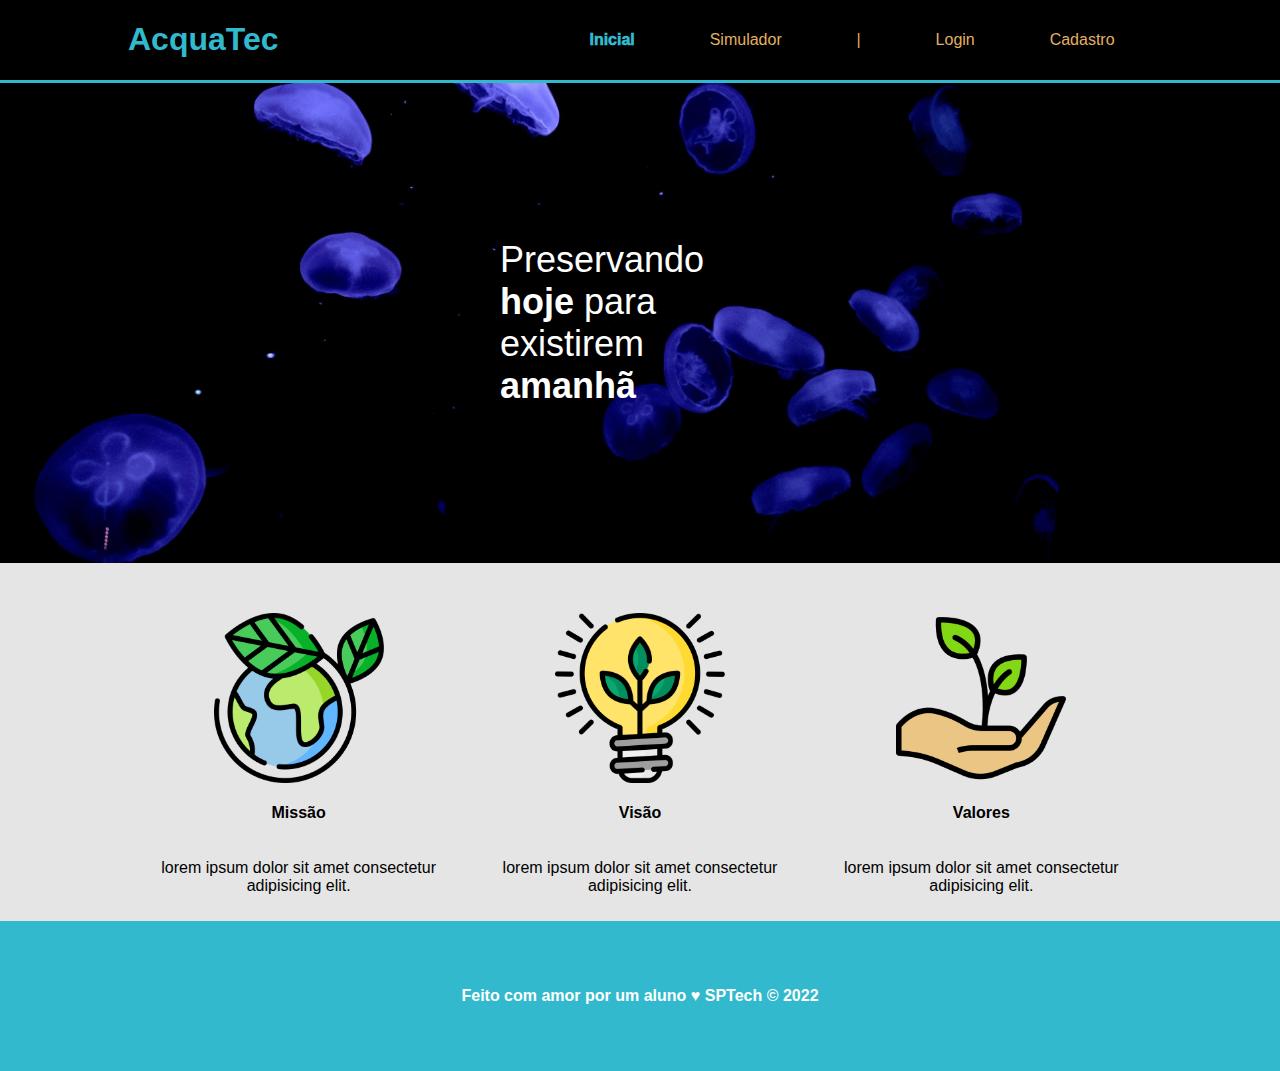
<file: Index.html>
<!DOCTYPE html>
<html lang="en">

<head>
    <meta charset="UTF-8">
    <meta http-equiv="X-UA-Compatible" content="IE=edge">
    <meta name="viewport" content="width=device-width, initial-scale=1.0">
    <title>AcquaTec</title>
    <link rel="stylesheet" href="Estilos.css">

</head>

<body>
    <div class="header">
            <div class="container">
                <h1>AcquaTec</h1>
                <ul class="navbar">
                    <li id="aqui" >Inicial</li>
                    <li>Simulador</li>
                    <li>|</li>
                    <li><a href="login.html">Login</a> </li>
                    <li><a href="cadastro.html">Cadastro</a> </li>
                </ul>
            </div>
        </div>
    
<div class="banner">
   <div class="container">
    <p>Preservando <span>hoje</span> para existirem <span>amanhã</span> </p>
   </div>
</div>

<div class="social">
    <div class="container">
        <div class="boxes">
            <div class="box">
                <img src="assets/imgs/planet-earth_color.png" alt="icone de missão">
                <h4>Missão</h4>
                <p>lorem ipsum dolor sit amet consectetur adipisicing elit.</p>
            </div>
            <div class="box">
                <img src="assets/imgs/lightbulb_color.png" alt="Icone de visão">
                <h4>Visão</h4>
                <p>lorem ipsum dolor sit amet consectetur adipisicing elit.</p>
            </div>
            <div class="box">
                <img src="assets/imgs/growth_color.png" alt="Icone de Valores">
                <h4>Valores</h4>
                <p>lorem ipsum dolor sit amet consectetur adipisicing elit.</p>
            </div>
        </div>
    </div>
</div>

<div class="footer">
    <div class="container">
        <h4>Feito com amor por um aluno &hearts; SPTech &copy; 2022</h4>
    </div>
</div>

</body>

</html>
</file>
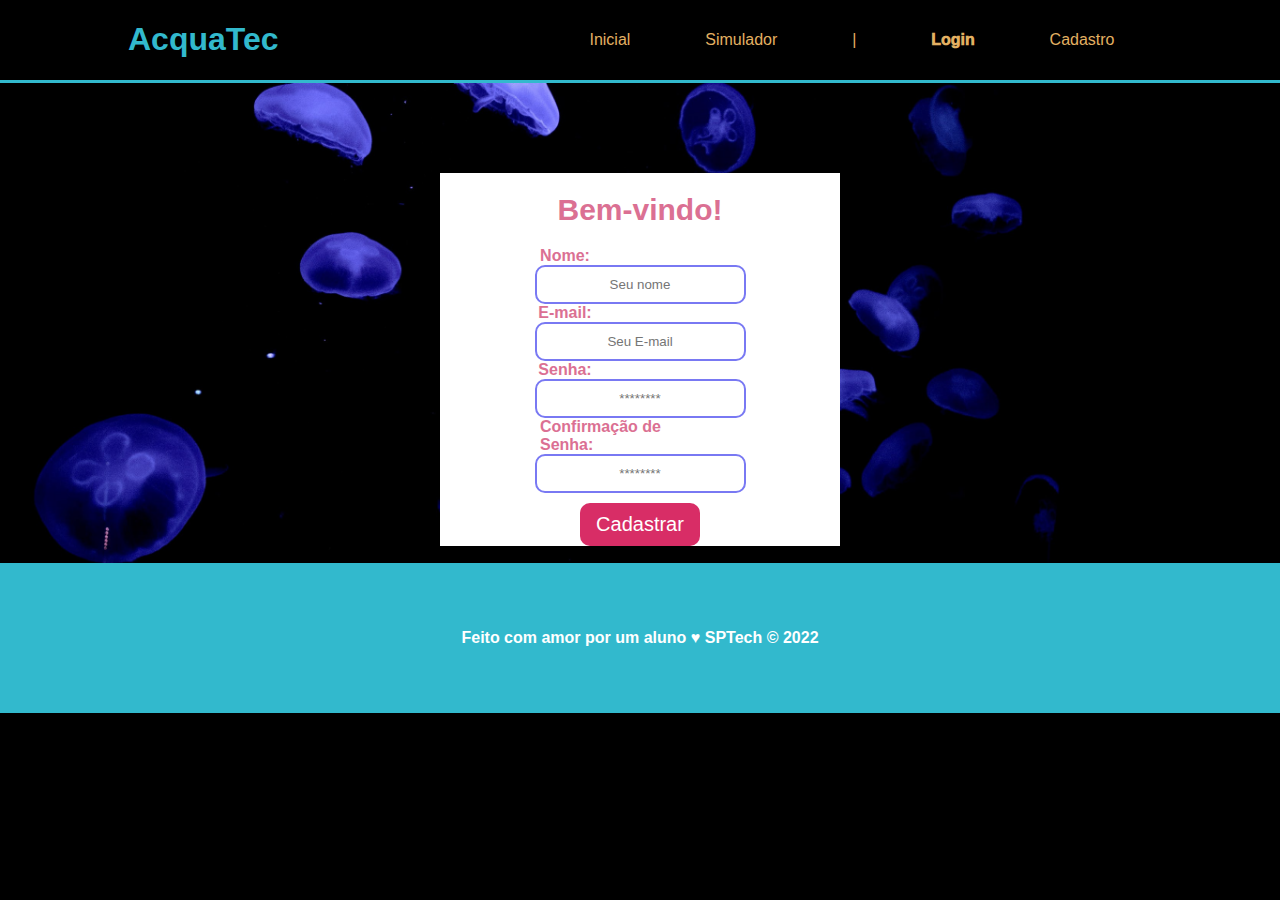
<file: cadastro.html>
<!DOCTYPE html>
<html lang="en">

<head>
    <meta charset="UTF-8">
    <meta http-equiv="X-UA-Compatible" content="IE=edge">
    <meta name="viewport" content="width=device-width, initial-scale=1.0">
    <title>Cadastro AcquaTec</title>
    <link rel="stylesheet" href="Estilos.css">
    <link rel="stylesheet" href="formulário-estilo.css">

</head>

<body>
    <div class="header">
        <div class="container">
            <h1>AcquaTec</h1>
            <ul class="navbar">
                <li><a href="Index.html">Inicial</a> </li>
                <li>Simulador</li>
                <li>|</li>
                <li id="aqui"><a href="login.html">Login</a> </li>
                <li>Cadastro</li>
            </ul>
        </div>
    </div>

    <div class="banner">
        <div class="container">
            <div class="caixa_formulario">
                <h1>Bem-vindo!</h1>
                <div class="formulario2">
                    <span>Nome:</span>
                    <input id="nome_input" type="text" placeholder="Seu nome">
                    <span>E-mail:</span>
                    <input id="email_input" type="email" placeholder="Seu E-mail">
                    <span>Senha:</span>
                    <input id="senha_input" type="password" placeholder="********">
                    <div class="conf_senha">
                        <span>Confirmação de Senha:</span>
                    </div>
                    <input id="confirmacao_input" type="text" placeholder="********">
                    <button>Cadastrar</button>
                </div>
            </div>
        </div>
    </div>

    <div class="footer">
        <div class="container">
            <h4>Feito com amor por um aluno &hearts; SPTech &copy; 2022</h4>
        </div>
    </div>

</body>

</html>
</file>
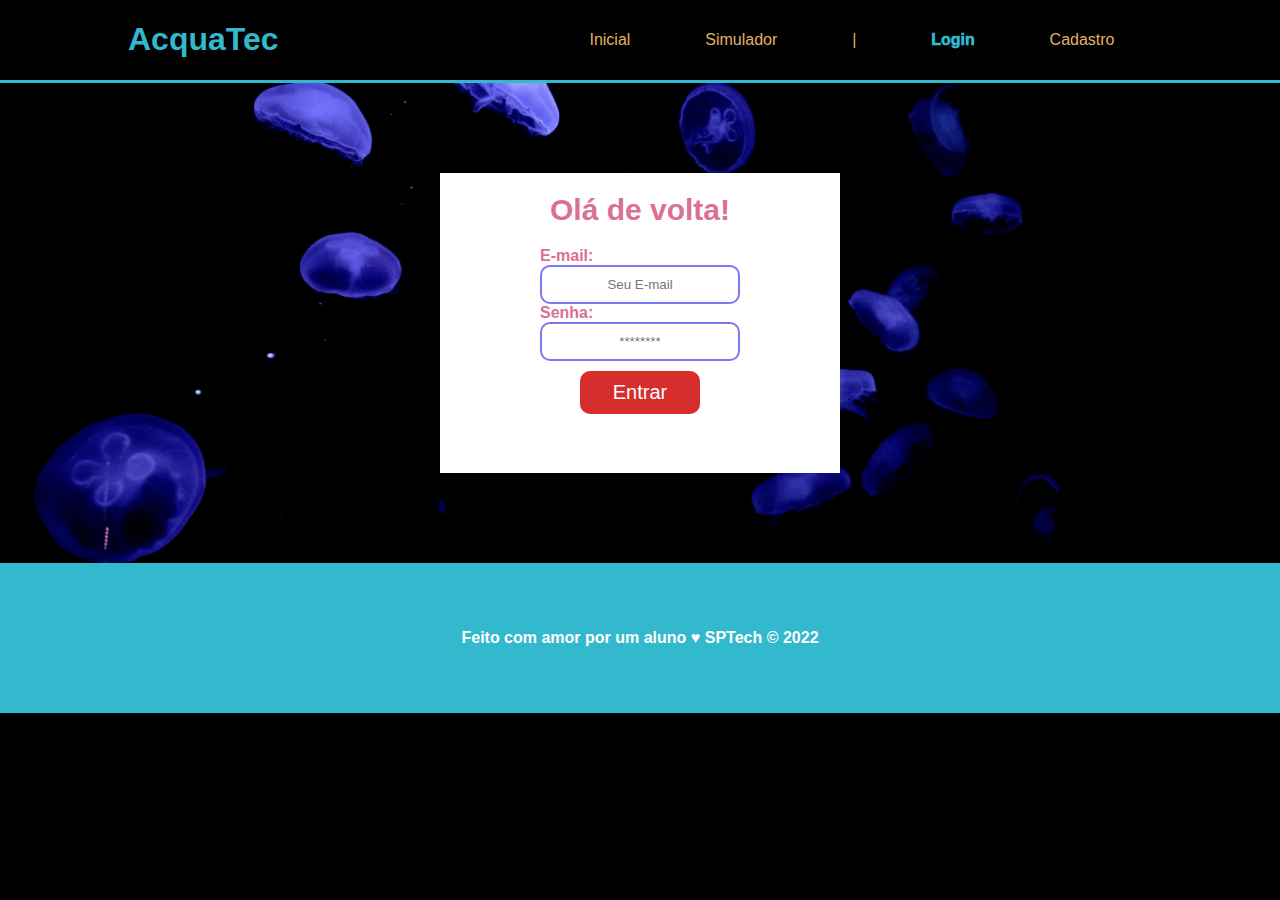
<file: login.html>
<!DOCTYPE html>
<html lang="en">

<head>
    <meta charset="UTF-8">
    <meta http-equiv="X-UA-Compatible" content="IE=edge">
    <meta name="viewport" content="width=device-width, initial-scale=1.0">
    <title>LOGIN AcquaTec</title>
    <link rel="stylesheet" href="Estilos.css">
    <link rel="stylesheet" href="formulário-estilo.css">

</head>

<body>
    <div class="header">
        <div class="container">
            <h1>AcquaTec</h1>
            <ul class="navbar">
                <li><a href="Index.html">Inicial</a> </li>
                <li>Simulador</li>
                <li>|</li>
                <li id="aqui">Login</li>
                <li>Cadastro</li>
            </ul>
        </div>
    </div>

    <div class="banner">
        <div class="container">
            <div class="caixa_formulario">
                <h1>Olá de volta!</h1>
                <div class="formulario">
                    <span>E-mail:</span>
                    <input id="email_input" type="email" placeholder="Seu E-mail">

                    <span>Senha:</span>
                    <input id="senha_input" type="password" placeholder="********">
                    <button>Entrar</button>
                </div>
            </div>
        </div>
    </div>

    <div class="footer">
        <div class="container">
            <h4>Feito com amor por um aluno &hearts; SPTech &copy; 2022</h4>
        </div>
    </div>

</body>

</html>
</file>
<file: Estilos.css>
body{
    margin: 0;
    font-family: sans-serif;
    background-color: black;
}

.header{
    color: #32b9cd; 
    border-bottom: solid 3px #32b9cd;
    /* border: solid 3px green; */
}

.container{
    /* border: solid 3px yellow; */
    width: 80%;
    margin: auto;
}
.header ul #aqui {
   font-weight: 1000;
   color: #32b9cd;
}

.header .container{
    display: flex;
    justify-content: space-between;
}

.navbar{
    display: flex;
    width: 600px;
    justify-content: space-around;
    color: #e3b062;
    list-style: none;
    align-items: center;
}

a {
   color: #e3b062;
   text-decoration: none;
}

.banner{
    /* border: 3px solid pink; */
    color: white;
    padding: 40px 0;
    height: 400px;
    background-image: url("assets/imgs/bg-jelly-fish-para_outras_pags.png");
    background-size: cover;
}

.banner .container{
    /* border: solid 3px red; */
    height: 400px;
    display: flex;
    justify-content: center;
    align-items: center;
}

.banner p{
    /* border: solid 3px green; */
    font-size: 36px;
    width: 280px;
}

 .banner .container span{
    font-weight: 800;
 }

 .social{
    /* border: solid 3px green; */
    background-color: #e5e5e5;
 }

 .box img{
    width: 170px;
 }

 .social .container{
    /* border: solid 3px purple; */
 }

 .social .container .boxes{
    /* border: solid 3px yellow; */
    display: flex;
 }

 .box{
    /* border: solid 3px blue; */
    margin: 50px 10px 10px 10px;
    display: flex;
    flex-direction: column;
    align-items: center;
 }

 .social p{
    text-align: center;
 }

 .footer{
    background-color: #32b9cd;
    height: 150px;
    color: #fff;
    display: flex;
 }
 
 .footer .container{
    display: flex;
    justify-content: center;
 }
</file>
<file: formulário-estilo.css>
.caixa_formulario {
    background: white;
    width: 400px;
    height: 300px;
    color: palevioletred;
    display: flex;
    flex-direction: column;
    align-items: center;
}

.caixa_formulario h1 {
    font-size: 30px;
}

.formulario {
    display: flex;
    flex-direction: column;
    width: 200px;
}

.formulario button {
    margin-top: 10px;
    background: rgb(216, 45, 45);
    color: white;
    padding: 10px 15px;
    border: none;
    border-radius: 10px;
    font-size: 20px;
    width: 120px;
    align-self: center;
}

.formulario input {
    padding: 10px 15px;
    text-align: center;
    border: 2px solid rgb(121, 121, 243);
    border-radius: 10px;
}


.formulario {
    display: flex;
    flex-direction: column;
    width: 200px;
}

.formulario2 input {
    padding: 10px 15px;
    text-align: center;
    border: 2px solid rgb(121, 121, 243);
    border-radius: 10px;
}

.formulario2 button {
    margin-top: 10px;
    background: rgb(216, 45, 102);
    color: white;
    padding: 10px 15px;
    border: none;
    border-radius: 10px;
    font-size: 20px;
    width: 120px;
    align-self: center;
}

.formulario2 {
    background: white;
    width: 400px;
    height: 400px;
    color: palevioletred;
    display: flex;
    flex-direction: column;
    align-items: center;
}

.formulario2 span {
    margin-right: 150px;
}

.formulario2 .conf_senha {
    display: flex;
    flex-direction: column;
    align-items: center;
    margin-left: 100px;
}
</file>
